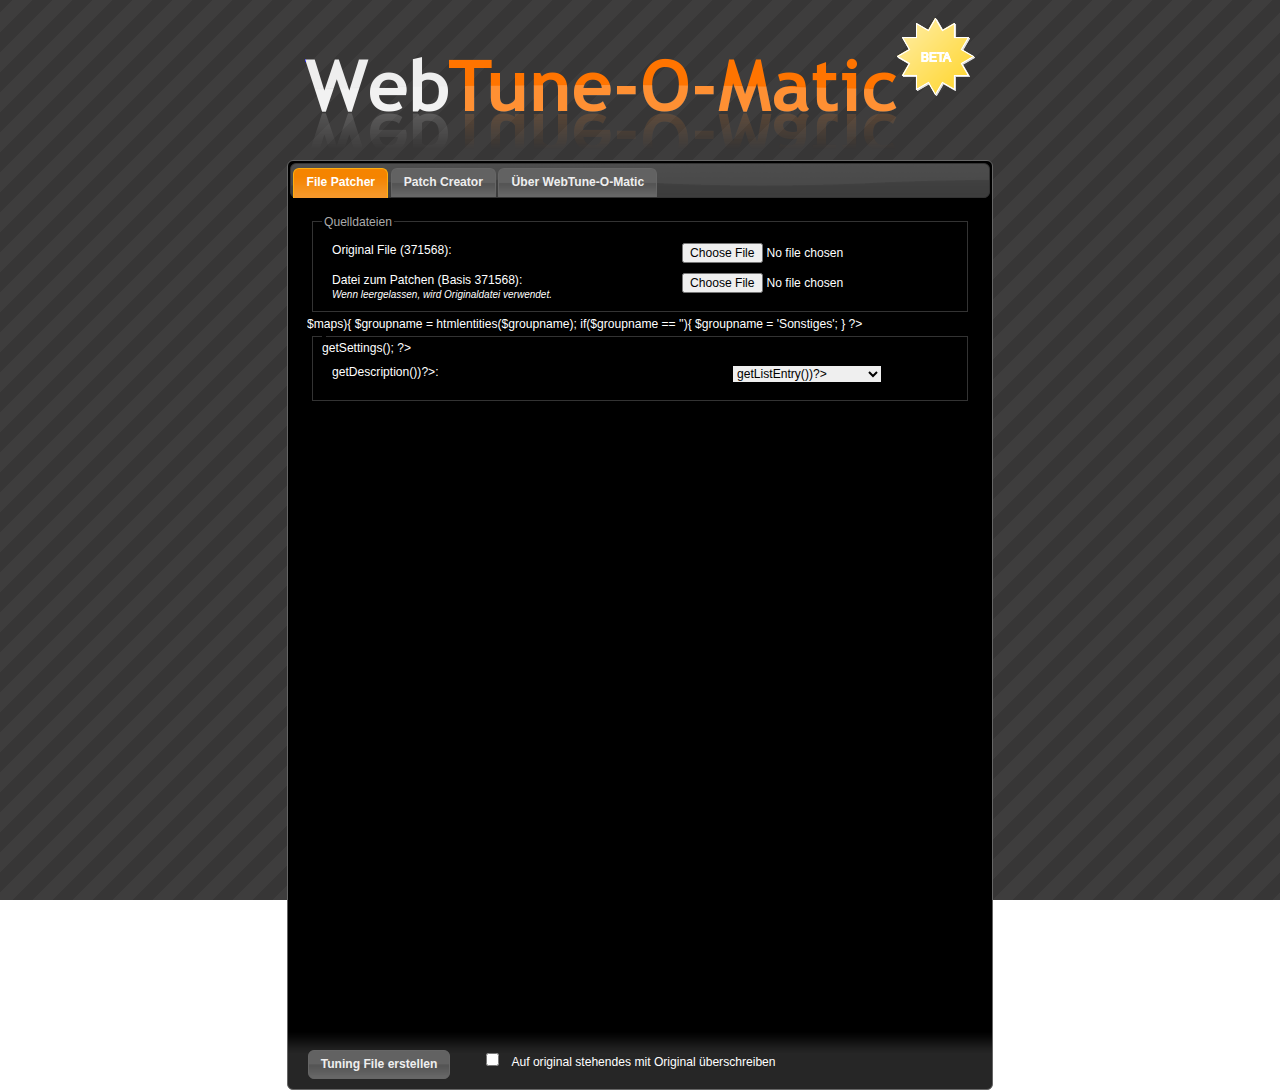
<file: index.html>
<?xml version="1.0" encoding="UTF-8"?>
 <!DOCTYPE html PUBLIC "-//W3C//DTD XHTML 1.1//EN" "http://www.w3.org/TR/xhtml11/DTD/xhtml11.dtd">
<html xmlns="http://www.w3.org/1999/xhtml">
    <head>
        <meta http-equiv="Content-Type" content="text/html; charset=utf-8" />
        <title>WebTOM - Web-based Tune-O-Matic (powered by 2eck)</title>
        <link rel="stylesheet" href="css/ui-darkness/jquery-ui-1.8.4.custom.css" type="text/css" />
        <link rel="stylesheet" href="css/webtom.css" type="text/css" />
        <script type="text/javascript" src="js/jquery-1.4.2.min.js">
        </script>
        <script type="application/javascript" src="js/jquery-ui-1.8.4.custom.min.js">
        </script>
    </head>
    <body>
        <div id="header">
        </div>
        <script type="text/javascript">
            window.filepath = '';
            $(function(){
                $("#tabs").tabs({
                    ajaxOptions: {
                        error: function(xhr, status, index, anchor){
                            $(anchor.hash).html("Tab konnte nicht geladen werden..");
                        }
                    }
                });
                $('#disclaimerDialog').dialog({
                    autoOpen: false,
                    minWidth: 450,
                    modal: true
                });
                $('#downloadDialog').dialog({
                    autoOpen: false,
                    modal: true,
                    minWidth: 450
                });
                $("button").button();
                $("#downloadButton").button();
            });
            
            var uploadCallback = function(message, isError){
                if (isError == 1) {
                    alert('ERROR: ' + message);
                } else {
                    alert(message);
                }
                
            }
            
            var showDownloadInfo = function(filepath, filename, md5){
//                alert(filepath+';'+filename+';'+md5);
                window.filepath = filepath;
                $('#md5').html(md5);
                $('#filename').html(filename);
                $('#downloadlink').html('<a href="'+filepath+'">Click</a>');
                $('#downloadDialog').dialog('open');
                $('#downloadButton').blur();
                $('#downloadButton').button('refesh');
            }
            
            var showDisclaimer = function(){
                $('#disclaimerDialog').dialog('open');
                $('#acceptButton').blur();
                $('#acceptButton').button('refesh');
                $('#acceptButton').blur();
                $('#cancelButton').button('refesh');
            }
        </script>
        <div id="tabs">
            <ul>
                <li>
                    <a href="ajax/patchcreator.php">File Patcher</a>
                </li>
                <li>
                    <a href="#tabs-2">Patch Creator</a>
                </li>
                <li>
                    <a href="#tabs-3">Über WebTune-O-Matic</a>
                </li>
            </ul>
            <div id="tabs-1" class="tabContent">
            </div>
            <div id="tabs-2" class="tabContent">
                n/a
            </div>
            <div id="tabs-3" class="tabContent">
                <h2>Versionsinfo</h2>
                <p>web-tom Version 0.8.0</p>
                
                <h2>Über</h2>
                <p>Der WebTune-O-Matic ist eine web-basierte Version des Tune-O-Matics von Thomas "2eck" Drechsler.</p>
                <p>WebTOM benötigt die gleichen .2PF-Patchfiles, wie sie auch der Tune-O-Matic verwendet.
                </p>
                <p>Zudem wird ein Originaldatenstand des jeweiligen Steuergerätes benötigt, welcher aus
                urheberrechtlichen Gründen nicht mitgeliefert werden darf.</p>
                <p>
                    2PF-Files ab TOM Version 1.08 sind mit dem WebTOM getestet und verifiziert!
                </p>
                <p>
                    <strong>WARNUNG:</strong> Auch wenn - oder gerade weil - der WebTOM eine einfache "Klickibunti"
                    Oberfläche ist, um Tuningfiles zusammenzubauen, sollte der Benutzer ganz genau wissen, was er da
                    tut. Es gibt keine Plausibilitätsprüfung, welche unterschiedlichste Kennfeldkombinationen auf
                    deren garantierte Kompatibilität prüft. 
                </p>
                
                <h2>Haftungsausschluss</h2>
                <p>
                    <strong>WARNUNG:</strong> Das erstellte Tuningfile hat keine korrekten Checksummen!
                    Falls das File ohne nachfolgende Korrektur der Checksummen in das Motorsteuergerät
                    geschrieben wird, wird das Steuergerät das File nicht anerkennen!!!
                    Das Auto wird NICHT MEHR STARTEN und das Motorsteuergerät muss wiederbelebt oder
                    ausgetauscht werden!!!
                </p>
                <p>
                    Das erstellte Tuningfile dient ausschliesslich Demonstrationszwecken und ist keinesfalls
                    dazu bestimmt in ein Motorsteuergerät geschrieben und in Betrieb genommen zu werden!!!
                </p>
                <p>
                    Dem Benutzer ist bekannt, dass der Einsatz eines erstellten Tuningfiles zum Erlöschen
                    der allgemeinen Betriebserlaubnis führt. Dies hat die Konsequenz, dass das so veränderte
                    Fahrzeug nicht im öffentlichen Straßenverkehr benutzt werden darf. Ebenfalls ist dem
                    Benutzer bekannt, dass ohne allgemeine Betriebserlaubnis auch kein Versicherungsschutz besteht
                    und sich durch das Abrufen der Mehrleistung der Verschleiß der Fahrzeugteile erhöht.
                </p>
                <p>
                    Der Autor dieses Programms haftet nicht für Schäden, die beim Fahrzeugbetrieb eines durch
                    ein hier erstelltes Tuningfile veränderten Fahrzeuges ohne Allgemeine Betriebserlaubnis
                    und/oder ohne Versicherungsschutz entstehen.
                </p>
                <p>
                    Durch das Aufspielen eines Tuningfiles erlöschen Herstellergarantie und jegliche Gewährleistungsansprüche
                    in Bezug auf das veränderte Fahrzeug. Hierfür kann der Autor dieser Software nicht haftbar gemacht werden!
                </p>
                <p>
                    Mit dem Erstellen eines Tuningfiles und dem Akzeptieren des Haftungsausschluss, bestätigt der Benutzer
                    dieses Programms den oben genannten Verwendungszweck des erstellten Tuningfiles.
                </p>
                
                <h2>Kontakt & Support</h2>
                <p>Projektseite: <a href="http://code.google.com/p/web-tom/" target="_blank">http://code.google.com/p/web-tom/</a><br /><br /><br />&nbsp;
                </p>
            </div>
        </div>
        <div id="disclaimerDialog" title="Haftungsausschluss">
            <p>
                <strong>WARNUNG:</strong> Das erstellte Tuningfile hat keine korrekten Checksummen!
                Falls das File ohne nachfolgende Korrektur der Checksummen in das Motorsteuergerät
                geschrieben wird, wird das Steuergerät das File nicht anerkennen!!!
                Das Auto wird NICHT MEHR STARTEN und das Motorsteuergerät muss wiederbelebt oder
                ausgetauscht werden!!!
            </p>
            <p>
                Das erstellte Tuningfile dient ausschliesslich Demonstrationszwecken und ist keinesfalls
                dazu bestimmt in ein Motorsteuergerät geschrieben und in Betrieb genommen zu werden!!!
            </p>
            <p>
                Dem Benutzer ist bekannt, dass der Einsatz eines erstellten Tuningfiles zum Erlöschen
                der allgemeinen Betriebserlaubnis führt. Dies hat die Konsequenz, dass das so veränderte
                Fahrzeug nicht im öffentlichen Straßenverkehr benutzt werden darf. Ebenfalls ist dem
                Benutzer bekannt, dass ohne allgemeine Betriebserlaubnis auch kein Versicherungsschutz besteht
                und sich durch das Abrufen der Mehrleistung der Verschleiß der Fahrzeugteile erhöht.
            </p>
            <p>
                Der Autor dieses Programms haftet nicht für Schäden, die beim Fahrzeugbetrieb eines durch
                ein hier erstelltes Tuningfile veränderten Fahrzeuges ohne Allgemeine Betriebserlaubnis
                und/oder ohne Versicherungsschutz entstehen.
            </p>
            <p>
                Durch das Aufspielen eines Tuningfiles erlöschen Herstellergarantie und jegliche Gewährleistungsansprüche
                in Bezug auf das veränderte Fahrzeug. Hierfür kann der Autor dieser Software nicht haftbar gemacht werden!
            </p>
            <p>
                Mit dem Erstellen eines Tuningfiles und dem Akzeptieren des Haftungsausschluss, bestätigt der Benutzer
                dieses Programms den oben genannten Verwendungszweck des erstellten Tuningfiles.
            </p>
            <button id="acceptButton" onclick="$('#patchCreatorForm').submit();$('#disclaimerDialog').dialog('close');">Ich akzeptiere den Haftungsausschluss</button> <button id="cancelButton" onclick="$('#disclaimerDialog').dialog('close');">Abbrechen</button>
        </div>
        <div id="downloadDialog" title="Tuningfile herunterladen">
            <p>Das gewählte Tuningfile wurde erfolgreich erstellt und kann nun heruntergeladen werden.</p>
            <p>
                <strong>MD5 Hash:</strong> <span id="md5"></span><br />
                <strong>Dateiname:</strong> <span id="filename"></span>
            </p>
            <p style="text-align: center;">
                <button id="downloadButton" onclick="location.href=window.filepath;">
                    <div style="float: left;margin-right: 10px;">
                        <img src="img/download.png" />
                    </div>
                    <span id="downloadLabel">
                        Download
                    </span><br />
                    <span id="downloadSub">Klicken, um das Tuningfile herunterzuladen</span>
                </button>
                <!-- <strong>Downloadlink:</strong> <span id="downloadlink"></span> -->
            </p>
        </div>
    </body>
</html>
</file>
<file: css/webtom.css>
body {
    background: url(../img/20.gif) repeat fixed;
    font-size: 11px;
}

#header {
    position: absolute;
    top: -50;
    left: 0;
    right: 0;
    margin-left: auto;
    margin-right: auto;
    background: url(../img/WebTune-O-Matic.png) no-repeat center -40px;
    height: 159px;
    width: 770px;
}

#tabs {
    position: absolute;
    width: 700px;
    position: absolute;
    top: 160px;
    left: 0;
    right: 0;
    margin-left: auto;
    margin-right: auto;
}

.singleMap label {
    float: left;
    clear: both;
    width: 350px;
}

#tabs select {
    width: 150px;
    border: 1px solid black;
    margin-left: 50px;
}

option {
}

.singleMap {
    margin: 10px;
}

.tabContent {
    margin-top: 3px;
    height: 600px;
    overflow: auto;
    margin-bottom: 50px;
}

#patchCreatorContent {
    height: 80%;
    overflow: auto;
    margin-bottom: 15px;
}
fieldset {
    border: 1px solid #333333;
    margin: 5px;
}

input[type="file"] {
    color: white;
    background-color: black;
    border: none;
}

#disclaimerDialog{
    text-align: justify;
}

input[type="checkbox"] {
    margin-right: 10px;
}

.labelInfo {
    font-style: italic;
    font-size: 10px;
}

legend {
    color: #aaaaaa;
}
#downloadLabel {
    font-size: 18px;
}
#downloadSub {
    font-size: 10px;
}
#downloadButton {
    text-align: left;
}

#patchCreateFooter {
    position: absolute;
    padding-bottom: 10px;
    padding-left: 20px;
    z-index: 100;
    bottom: 0;
    left: 0;
}
</file>
